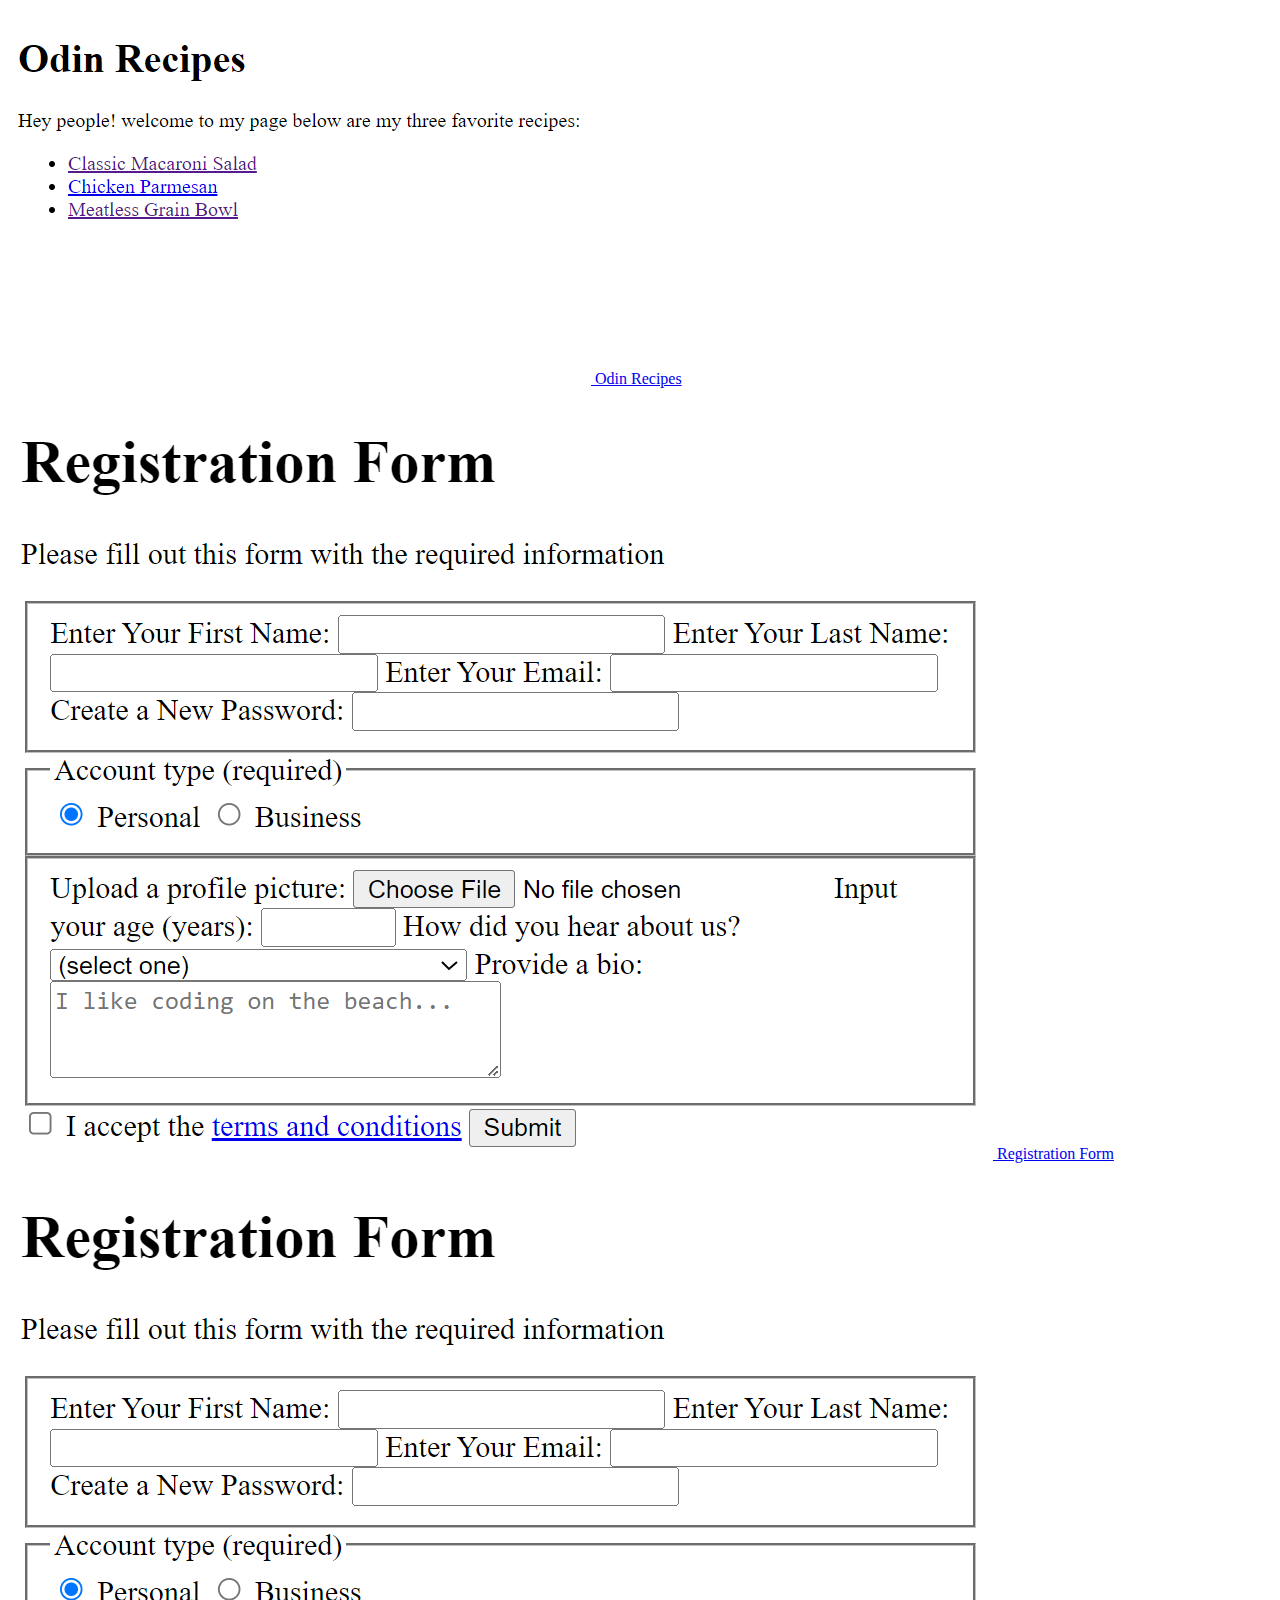
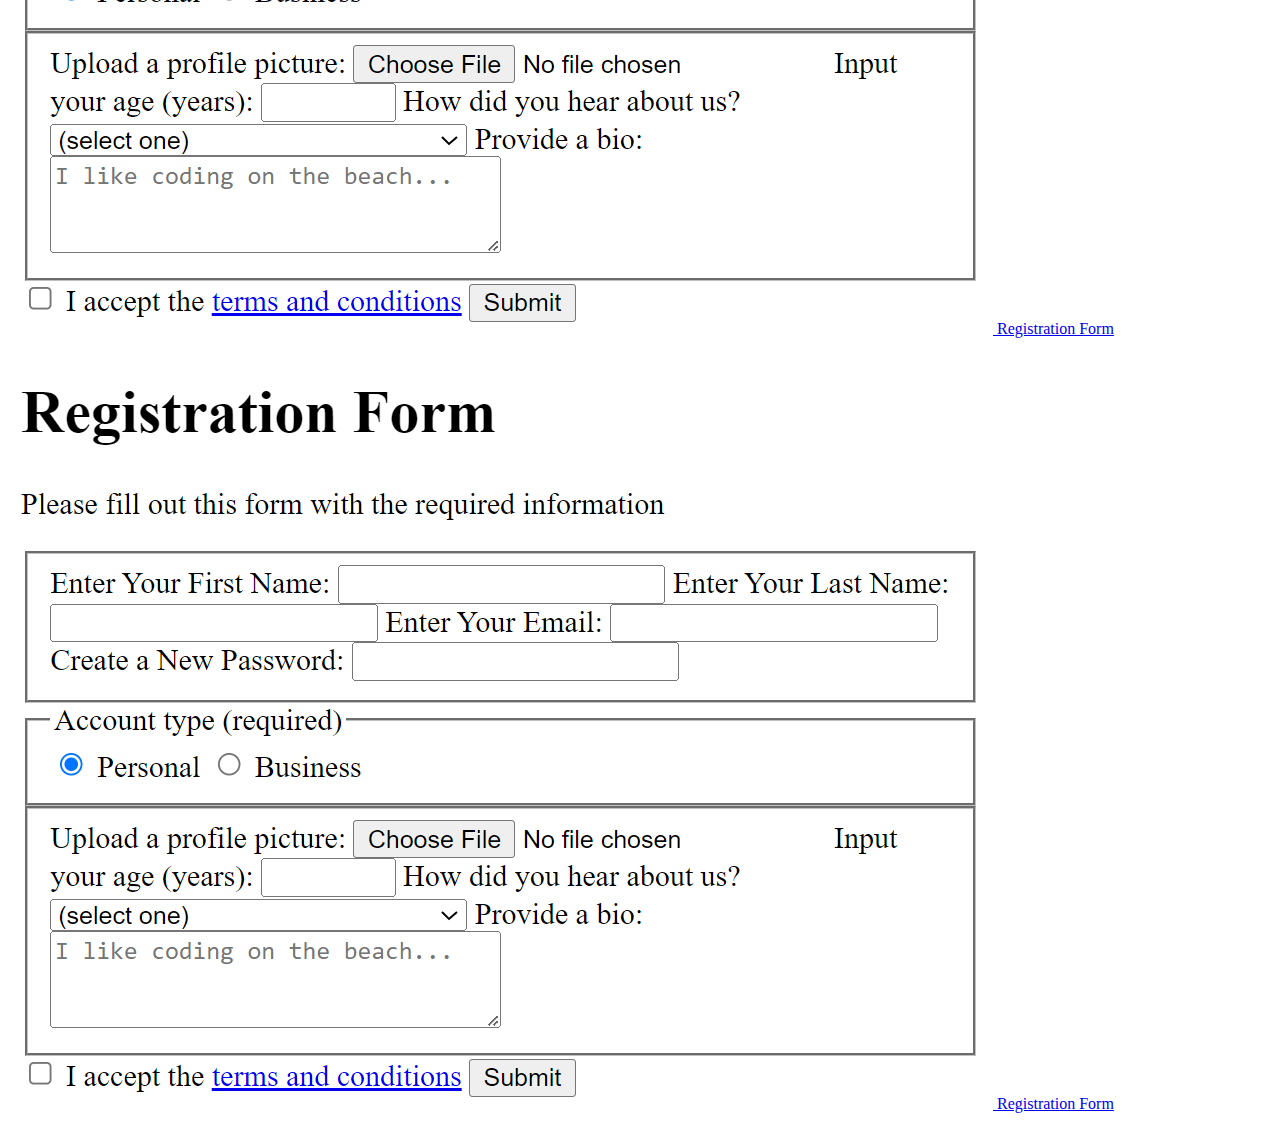
<file: projects.html>
<!DOCTYPE html>
<html lang="en">
<head>
    <meta charset="UTF-8">
    <meta name="viewport" content="width=device-width, initial-scale=1.0">
    <title>Document</title>
</head>
<body>
    <!-- Add project details here -->
    <a href="https://pantsafa.github.io/odin-recipes/" target="_blank">
        <img
          src="./assets/project-images/odin-recipes.png"
          alt="Odin Recipes"
        />
        Odin Recipes
      </a>
    </div>
    <div class="project-tile">
      <a href="https://pantsafa.github.io/registration-form/" target="_blank">
        <img
          src="./assets/project-images/registration-form.png"
          alt="Registration Form"
        />
        Registration Form
      </a>
    </div>
    <div class="project-tile">
      <a href="https://pantsafa.github.io/registration-form/" target="_blank">
        <img
          src="./assets/project-images/registration-form.png"
          alt="Registration Form"
        />
        Registration Form
      </a>
    </div>
    <div class="project-tile">
      <a href="https://pantsafa.github.io/registration-form/" target="_blank">
        <img
          src="./assets/project-images/registration-form.png"
          alt="Registration Form"
        />
        Registration Form
      </a>
    </div>
  </section>

</body>
</html>
</file>
